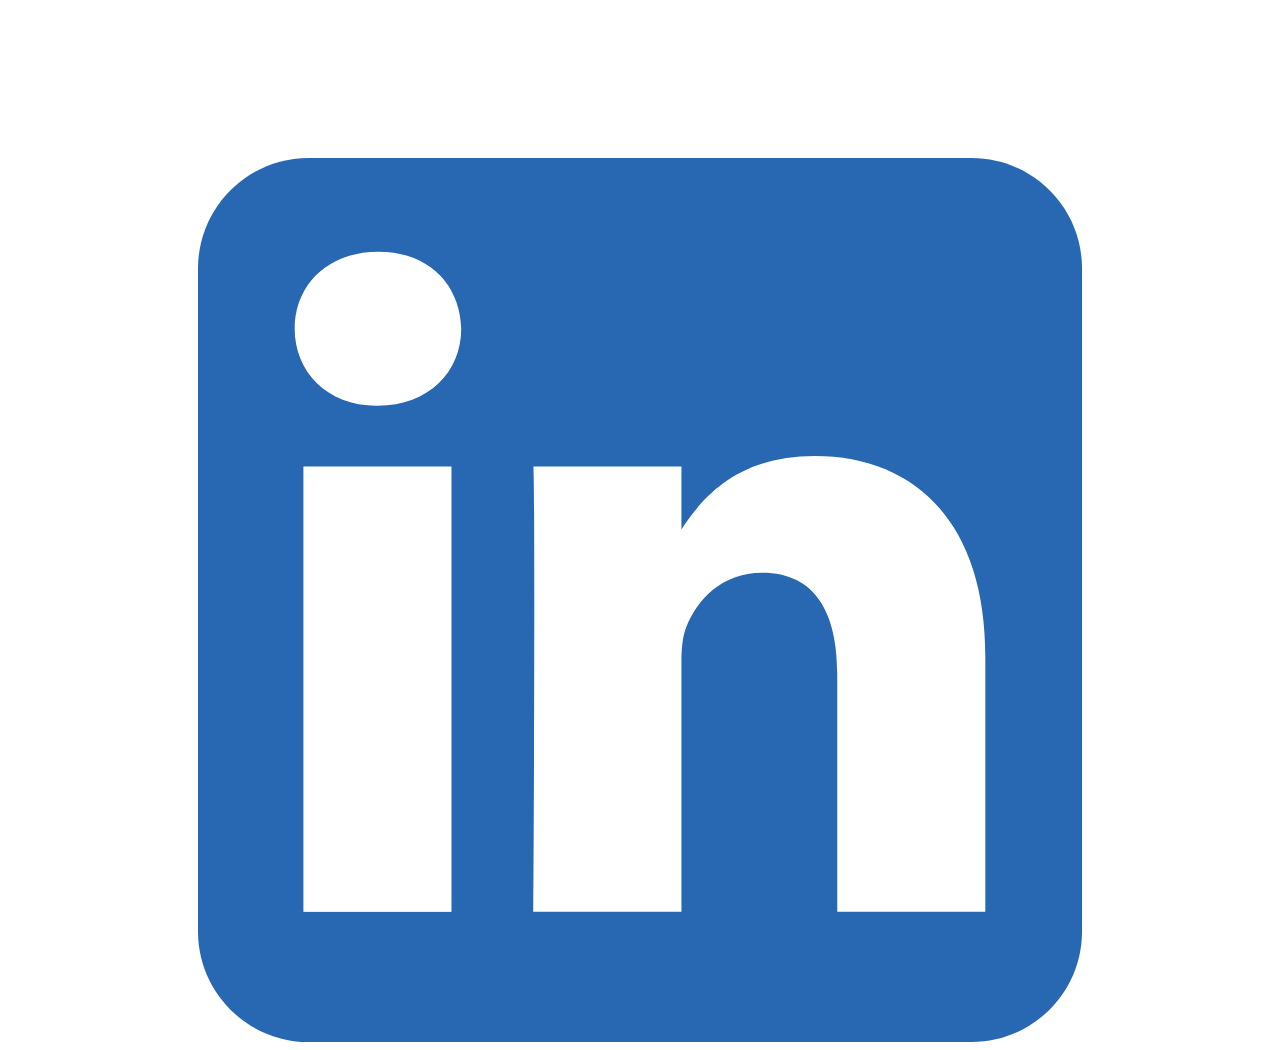
<file: site/layouts/partials/svg.html>
<div class="svg">
	<!-- inject:svg -->
  <svg xmlns="http://www.w3.org/2000/svg"><symbol id="icons-facebook" viewBox="0 0 32 32"><path d="M30.7 0H1.3C.6 0 0 .6 0 1.3v29.3c0 .8.6 1.4 1.3 1.4H17V20h-4v-5h4v-4c0-4.1 2.6-6.2 6.3-6.2 1.8 0 3.3.2 3.7.2v4.3h-2.6c-2 0-2.5 1-2.5 2.4V15h5l-1 5h-4l.1 12h8.6c.7 0 1.3-.6 1.3-1.3V1.3C32 .6 31.4 0 30.7 0z"/></symbol><symbol id="icons-instagram" viewBox="0 0 32 32"><path d="M28.2 0H3.8C1.7 0 0 1.7 0 3.8v24.4C0 30.3 1.7 32 3.8 32h24.4c2.1 0 3.8-1.7 3.8-3.8V3.8C32 1.7 30.3 0 28.2 0zM24 4h3c.6 0 1 .4 1 1v3c0 .6-.4 1-1 1h-3c-.6 0-1-.4-1-1V5c0-.6.4-1 1-1zm-8 5.9c3.4 0 6.2 2.7 6.2 6.1 0 3.4-2.8 6.1-6.2 6.1-3.4 0-6.2-2.7-6.2-6.1.1-3.4 2.8-6.1 6.2-6.1zM28 29H4c-.6 0-1-.4-1-1V13h4c-.5.8-.7 2.1-.7 3 0 5.4 4.4 9.7 9.7 9.7 5.4 0 9.7-4.4 9.7-9.7 0-.9-.1-2.3-.8-3h4v15c.1.6-.3 1-.9 1z"/></symbol><symbol id="icons-twitter" viewBox="0 0 32 32"><path d="M32 6.1c-1.2.5-2.4.9-3.8 1 1.4-.8 2.4-2.1 2.9-3.6-1.3.8-2.7 1.3-4.2 1.6C25.7 3.8 24 3 22.2 3c-3.6 0-6.6 2.9-6.6 6.6 0 .5.1 1 .2 1.5-5.5-.3-10.3-2.9-13.6-6.9-.6 1-.9 2.1-.9 3.3 0 2.3 1.2 4.3 2.9 5.5-1.1 0-2.1-.3-3-.8v.1c0 3.2 2.3 5.8 5.3 6.4-.6.1-1.1.2-1.7.2-.4 0-.8 0-1.2-.1.8 2.6 3.3 4.5 6.1 4.6-2.2 1.8-5.1 2.8-8.2 2.8-.5 0-1.1 0-1.6-.1 3 1.8 6.5 2.9 10.2 2.9 12.1 0 18.7-10 18.7-18.7v-.8c1.2-1 2.3-2.1 3.2-3.4z"/></symbol><symbol id="icons-vimeo" viewBox="0 0 32 32"><path d="M32 8.6c-.1 3.1-2.3 7.4-6.5 12.8-4.4 5.7-8 8.5-11 8.5-1.9 0-3.4-1.7-4.7-5.2-.9-3.2-1.7-6.3-2.6-9.5-1-3.4-2-5.2-3.1-5.2-.2 0-1.1.5-2.5 1.5L0 9.6c1.6-1.4 3.1-2.8 4.7-4.2 2.1-1.8 3.7-2.8 4.7-2.9 2.5-.2 4 1.5 4.6 5.1.6 3.9 1.1 6.4 1.3 7.3.7 3.3 1.5 4.9 2.4 4.9.7 0 1.7-1.1 3-3.2s2.1-3.7 2.2-4.8c.2-1.8-.5-2.7-2.2-2.7-.8 0-1.6.2-2.4.5 1.6-5.2 4.6-7.7 9-7.5 3.3.2 4.9 2.3 4.7 6.5z"/></symbol></svg>
	<?xml version="1.0" ?><!DOCTYPE svg  PUBLIC '-//W3C//DTD SVG 1.1//EN'  'http://www.w3.org/Graphics/SVG/1.1/DTD/svg11.dtd'><svg height="100%" style="fill-rule:evenodd;clip-rule:evenodd;stroke-linejoin:round;stroke-miterlimit:2;" version="1.1" viewBox="0 0 512 512" width="100%" xml:space="preserve" xmlns="http://www.w3.org/2000/svg" xmlns:serif="http://www.serif.com/" xmlns:xlink="http://www.w3.org/1999/xlink"><g id="g5891"><path d="M512,64c0,-35.323 -28.677,-64 -64,-64l-384,0c-35.323,0 -64,28.677 -64,64l0,384c0,35.323 28.677,64 64,64l384,0c35.323,0 64,-28.677 64,-64l0,-384Z" id="background" style="fill:#2867b2;"/><g id="shapes"><rect height="257.962" id="rect11" style="fill:#fff;" width="85.76" x="61.053" y="178.667"/><path d="M104.512,54.28c-29.341,0 -48.512,19.29 -48.512,44.573c0,24.752 18.588,44.574 47.377,44.574l0.554,0c29.903,0 48.516,-19.822 48.516,-44.574c-0.555,-25.283 -18.611,-44.573 -47.935,-44.573Z" id="path13-0" style="fill:#fff;fill-rule:nonzero;"/><path d="M357.278,172.601c-45.49,0 -65.866,25.017 -77.276,42.589l0,-36.523l-85.738,0c1.137,24.197 0,257.961 0,257.961l85.737,0l0,-144.064c0,-7.711 0.554,-15.42 2.827,-20.931c6.188,-15.4 20.305,-31.352 43.993,-31.352c31.012,0 43.436,23.664 43.436,58.327l0,138.02l85.741,0l0,-147.93c0,-79.237 -42.305,-116.097 -98.72,-116.097Z" id="path15" style="fill:#fff;fill-rule:nonzero;"/></g></g></svg>

  <!-- endinject -->
</div>
</file>
